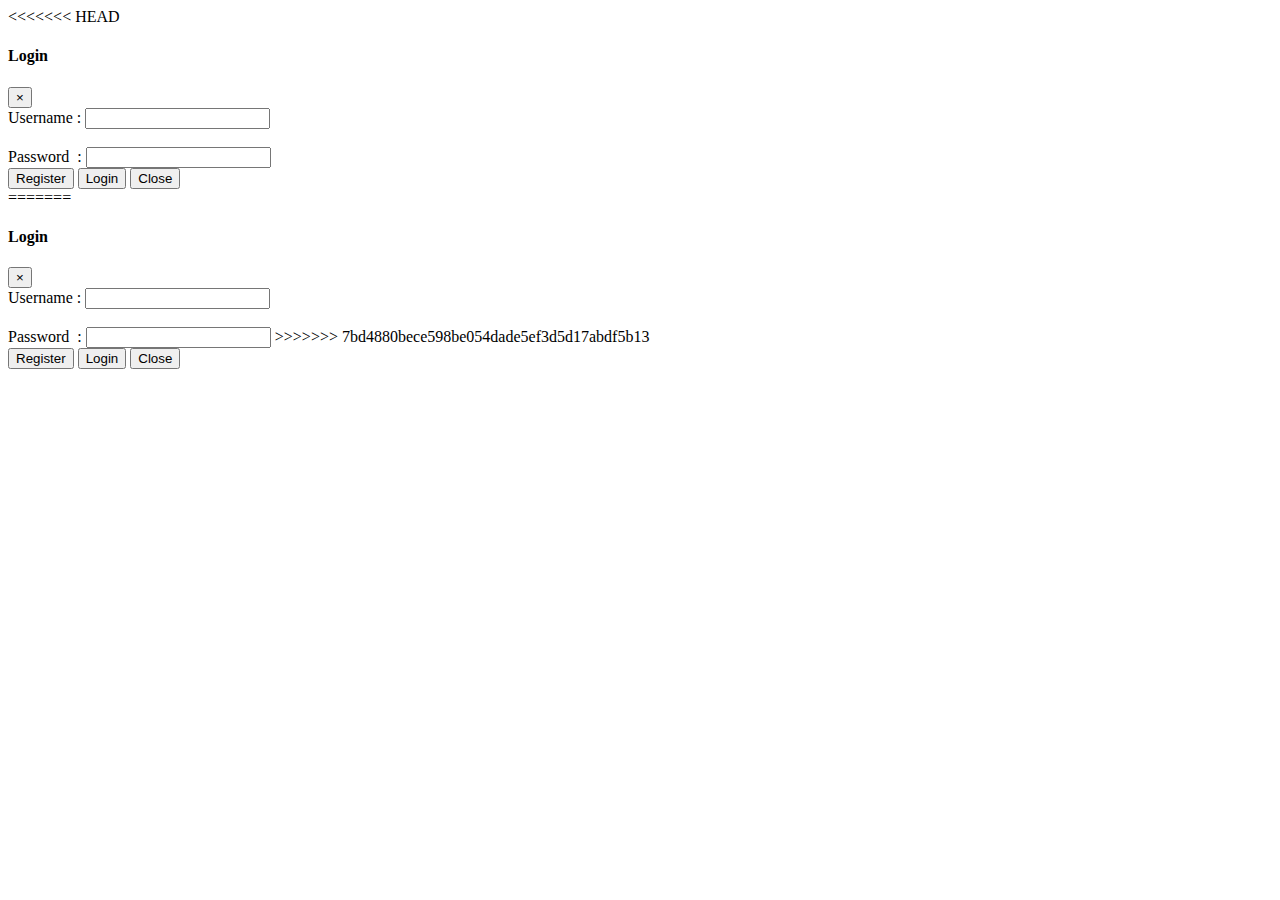
<file: modalLogin.html>
<html>
<div class="modal fade" id="myModal" aria-hidden="true">
<<<<<<< HEAD
        <div class="modal-dialog" style="z-index:1040">
          <div class="modal-content">
      
            <!-- Modal Header -->
            <div class="modal-header">
              <h4 class="modal-title">Login</h4>
              <button type="button" class="close" data-dismiss="modal"><span aria-hidden="true">&times;</span></button>
            </div>
     
            <!-- Modal body -->
            <div class="modal-body">
              Username&nbsp;: <input type="text" name="username" id="username">
              <br><br>
              Password&nbsp;&nbsp;: <input type="password" name="password" id="password">
            </div>
      
            <!-- Modal footer -->
            <div class="modal-footer">
                <button type="button" class="btn btn-warning" onClick = "window.location ='register_page.php'">Register</button>
                <button id ="login" type="submit" class="btn btn-success" >Login</button>
              <button type="button" class="btn btn-danger" data-dismiss="modal">Close</button>
            </div>
    
          </div>
        </div>
=======
  <div class="modal-dialog" style="z-index:1040">
    <div class="modal-content">

      <!-- Modal Header -->
      <div class="modal-header">
        <h4 class="modal-title">Login</h4>
        <button type="button" class="close" data-dismiss="modal">
          <span aria-hidden="true">&times;</span>
        </button>
      </div>

      <!-- Modal body -->
      <div class="modal-body">
        Username&nbsp;:
        <input type="text" name="username" id="username">
        <br>
        <br> Password&nbsp;&nbsp;:
        <input type="password" name="password" id="password">
>>>>>>> 7bd4880bece598be054dade5ef3d5d17abdf5b13
      </div>

      <!-- Modal footer -->
      <div class="modal-footer">
        <button type="button" class="btn btn-warning" onClick="window.location ='register_page.php'">Register</button>
        <button id="login" type="submit" class="btn btn-success">Login</button>
        <button type="button" class="btn btn-danger" data-dismiss="modal">Close</button>
      </div>

    </div>
  </div>
</div>

</html>
</file>
